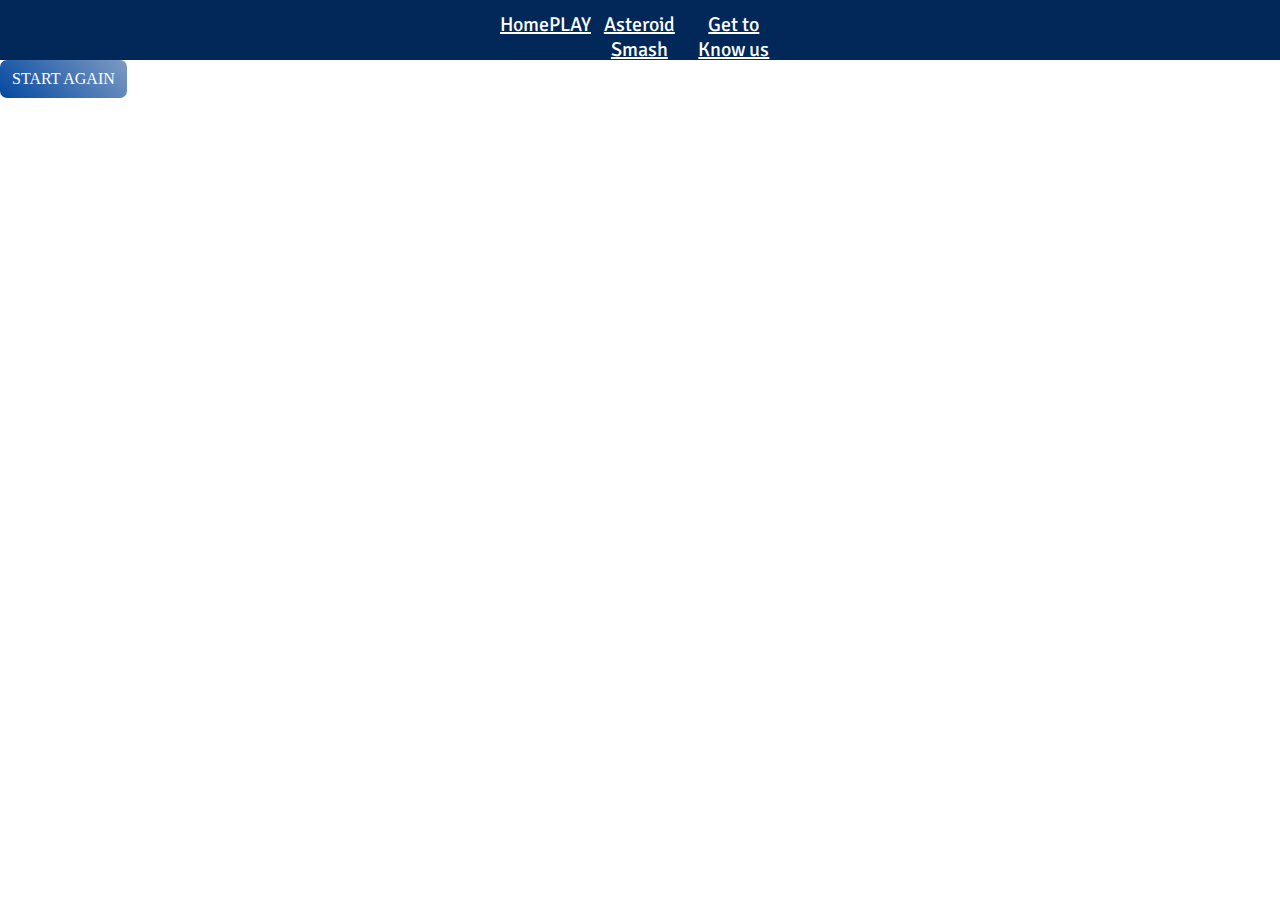
<file: GAMEOVER.html>
<!DOCTYPE html>
<html>
  <head>
    <title>game over, start again?</title>
    <link href="https://fonts.googleapis.com/css2?family=Signika:wght@700&display=swap" rel="stylesheet">
    <link rel="stylesheet" href="style.css">
  </head>

  <header class="links">
    <div class="textos-links">
      <a href="index.html">Home</a>
      <a href="">PLAY</a>
      <a href="AsteroidSmash.html">Asteroid Smash</a>
      <a href="GetToKnowUs.html">Get to Know us</a>
  </div>
  </header>

  <a href="PLAY.html" class="cta">START AGAIN</a>


 
   </html>
</file>
<file: style.css>
*{
    margin: 0;
    padding: 0;
    box-sizing: border-box;
}

html{
    scroll-behavior: smooth;
}

.BODYINDEX{
    font-family: 'Raleway', sans-serif;
    background-color: #ffffff;
}

/*------------------------------------------------------*/

.links{
    background-color: #022859;
    background-position: center;
    flex-direction: row;
    background-attachment: fixed;
}

.textos-links{
    height: 60px;
    color: #fff;
    display: flex;
    flex-direction: row;
    text-align: center;
    display: flex;
    font-family: 'Raleway', sans-serif;
    font-size: 20px;
    justify-content:space-between;
    padding-top: 12px;
    padding-left: 500px;
    padding-right: 500px;
    font-family: 'Signika', sans-serif;
  
}

/*------------------------------------------------------*/

.hero{
    background-image: linear-gradient(#79b2fd 5%, #022859 80%);
    width: 100%;
    height: 650px;
    background-repeat: no-repeat;
    background-size: cover;
    background-position: center;
    background-attachment: fixed;
    position: relative;
    overflow: hidden;
    flex-direction: column;
}

.textos-hero{
    height: 500px;
    color: #fff;
    display: flex;
    flex-direction: column;
    justify-content: center;
    align-items: center;
    text-align: center;
    padding-top: 20px;
}

.textos-links a{
    color: #fff;
    flex-direction: column;
    justify-content: center;
    align-items:center;
    text-align: center;
    justify-content:center;
}

.textos-hero h1{
    font-size: 70px;
    flex-direction: column;
    font-family: 'PT Sans Narrow', sans-serif;
    padding-left: -5px

}

.textos-hero p{
    font-size: 35px;
    margin-bottom: 20px;
    font-family: 'Outfit', sans-serif;
}

.textos-hero a{
    display: inline-block;
    text-decoration: none;
    padding: 10px 12px;
    background: #519bfb;
    border-radius: 8px;
    border-radius: #fff;
    flex-direction: row;
    text-align: center;
    font-family: 'Outfit', sans-serif;
    font-size: 18px;
}

.svg-hero{
    position: absolute;
    bottom: 0;
    left: 0;
    width: 100%;
    
}

/*------------------------------------------------------*/

.contenedor,
.wave-contenedor{
    width: 90%;
    max-width: 1000px;
    overflow: hidden;
    margin: auto;
    padding: 0 0 80px 0;
    
}

/*------------------------------------------------------*/

.contenedor{
    padding: 70px 0;
    font-size: medium;
    text-align: center;
}

.contenedor h2{
    font-size: 43px;
    text-align: center;
    font-family: 'Signika', sans-serif;
}

.titulo{
    font-weight: 300;
    font-size: 60px;
    color: rgb(14, 38, 38) ;
    text-align: center;
    margin-bottom: 30px;
}

.titulo.left{
    text-align: left;
}

.titulo.right{
    text-align: right;
}

.website{
    display: flex;
    justify-content: space-between;
}

.website img{
    width: 48%;
}

.website .contenedor-textos-main{
    width: 40%;
}

.parrafo{
    text-align: justify;
    margin-bottom: 20px;
}

/*------------------------------------------------------*/

.cta{
    display: inline-block;
    text-decoration: none;
    background-image: linear-gradient(45deg, #0448a1 0%, #7c9ac2 99%, #519bfb 100%);
    padding: 10px 12px;
    border-radius: 7px;
    color: #fff
}

/*------------------------------------------------------*/

.info{
    background: #022859;
    color: #fff;
    border-width: 2px;
    border-color: #022859;
}

.info-pt2{
    background: #022859;
    color: #fff;
    border-width: 2px;
    border-color: #022859;
    border-width: 2px;
    height: 70px;
}

.contenedor p{
    font-size: 20px;
}



/*------------------------------------------------------*/

.content-cards{
    display: flex;
    width: 100%;
    justify-content: space-evenly;
    flex-wrap: wrap;
}

.card{
    width: 30%;
    text-align: center;
    height: 300px;
    box-shadow: 0 0 3px 0 rgba(0, 0, 0, .5);
    transform: scale(1);
    transition: transform 0.6s;
}

.card:hover{
    box-shadow: 0 0 6px 0 rgba(0, 0, 0, .5);
    transform: scale(1.03);
    cursor: pointer;
}

.card i{
    margin: 30px 0 20px 0;
    color: #022859;
    font-size: 50px;
}

.card p{
    font-weight: 300;
    font-size: 25px;
    margin-bottom: 10px;
}

.cards h2{
    font-family: 'PT Sans Narrow', sans-serif;
    font-size: 60px;
    padding-bottom: 15px;
}

/*------------------------------------------------------*/


/*------------------------------------------------------*/

.last-section{
    display: flex;
    flex-wrap: wrap;
    justify-content: space-between;
    padding-bottom: 10px;
}

.last-section img{
    width: 48%;
}

.last-section .contenedor-textos-main{
    width: 40%;
}

/*------------------------------------------------------*/

footer{
    background: #7c9ac2;
    color: #fff;
}

.form{
    display: flex;
    flex-wrap: wrap;
    justify-content: space-between;
}

.input{
    background: transparent;
    border:0;
    border: #fff;
    outline: none;
    border: 1px solid #fff;
    padding: 20px 10px;
}

.input::placeholder{
    color: #fff;
    font-family: 'raleway', 'sans-serif';
}

input[type="text"],
input[type="email"]{
    display: inline-block;
    width: 49%;
    margin-bottom: 20px;
}

.form textarea{
    width: 100%;
    margin-bottom: 15px;
}

input[type="submit"]{
    width:120px;
    text-align: center;
    padding: 14px 0;
}

input[type="submit"]:hover{
    cursor:pointer;
    color: tomato;
    background-color: #fff;

}
/*--------------------------------------------------------------*/

.galeria {
    display: flex;
    align-items: center;
    justify-content: center;
    min-height: 60vh;
    background: #ffffff;
}

.wrapper{
    max-width: 1200px ;
}

.wrapper .carousel{
    font-size: 0px;
    white-space: nowrap;
    cursor: pointer;
    overflow: hidden ;
}

.carousel img{
    height: 250px;
    width: calc(100% / 3) ;
    object-fit: cover;
    margin-left: 14px;
}

.carousel img:first-child{
    margin-left: 0px;
}

.wrapper h1{
    font-family: 'PT Sans Narrow', sans-serif;
    font-size: 60px;
    text-align: center;
    padding-bottom: 15px;
}

/*--------------------------------------------------------------*/
/* Get To Know Us */
.BODYGTKU{
    overflow: hidden;
}

.containerGTKU{
    max-width: 950px;
    background-color: #7c9ac2;
    width: 100%;
    padding: 40px 0;
    overflow-x: hidden;
    padding-bottom: 270px;
}

.containerGTKU .main-card-gtku{
    width: 200%;
    background: #7c9ac2;
    display: flex;
}

.titulogtku h1{
    text-align: center;
    padding-top: 25px;
    background: #7c9ac2;
    font-family: 'PT Sans Narrow', sans-serif;
    font-size: 60px;
}

.details-gtku p{
    font-family: 'Outfit', sans-serif;
    font-size: 15px;
    padding-top: 6px;
}

.details-gtku{
    display:block;
    justify-content:space-between;
    padding: 5px;
    
}

.SECTIONGTKU{
    min-height: 100vh;
    width: 100%;
    display: flex;
    align-items: center;
    justify-content: center;
    background: #7c9ac2;
}

.cards-gtku{
    align-items: center;
    justify-content: center;
}

.main-card-gtku{
    display: flex;
    padding-right: 55px;
}

.main-card-gtku .cards-gtku{
    width: calc(100% / 2 - 10px);
    display: flex;
    justify-content: space-between;
    margin: 0 20px;
}

.main-card-gtku .cards-gtku .card-gtku{
    background: #ffffff;
    width: calc(100% / 3 - 10px);
    padding: 30px;
    border-radius: 24px;
}

.cards-gtku .card-gtku .contenido-gtku{
    display:flex;
    flex-direction: column;
    justify-content: center;
    align-items: center;
    text-align: center;
}

.cards-gtku .card-gtku .contenido-gtku .img-gtku{
    height:130px;
    width: 130px;
    margin-bottom: 24px;
    background:#033E8C;
    padding: 3px;
    border-radius: 50%;
}

.card-gtku .contenido-gtku .img-gtku img{
    height: 100%;
    width: 100%;
    object-fit:cover;
    border-radius: 50%;
    border: 3px solid #ffffff;
}

.card-gtku .contenido-gtku .details-gtku .name-gtku{
    font-size: 20px;
    font-weight: 500;
}

.card-gtku .contenido-gtku .details-gtku .job-gtku{
    font-size: 20px;
    color:#5ba1fb;
}

.card-gtku .contenido-gtku .media-icons-gtku{
    display: flex;
    margin-top: 10px;
}

.card-gtku .contenido-gtku .media-icons-gtku a{
    height: 35px;
    width: 35px;
    color: #ffffff;
    background: #5ba1fb;
    margin: 0 4px;
    border-radius: 50%;
    text-align: center;
    line-height: 33px;
    font-size: 14px;
    border: 2px solid transparent;
    transition: all 0.4s ease;
}

.contenido-gtku .media-icons-gtku a:hover{
    border-color: #5ba1fb;
    color:#5ba1fb;
    background: #ffffff;
}

/*--------------------------------------------------------------*/
/* PLAY */
.BODYPLAY{
    background-color: #b2d3fe;
}
.titulo-Juego {
    text-align: center;
    font-size: 55px;
    padding-bottom: 10px;
    padding-top: 10px;
}

.contenido-Juego {
    text-align: center;
    font-size: 25px;
}
/*--------------------------------------------------------------*/


/*--------------------------------------------------------------*/
/* Asteroid Smash*/
.BODYASS{
   overflow-x: hidden;
}

.section-ass{
    background-color: #ffffff;
    margin: 0;
    overflow: hidden;
    padding-top: 10px;
}

.banner1, .banner2, .banner3, .banner4{
    height: 90%;
    width: 90%;
    position: absolute;
    left: 180px;
    top: 60px;
    padding-top: 35px;
    padding-bottom: 25px;
}

.img-banner{
    width: 672px;
    height: 1200px;
    position:relative;
    left: 50%;
    top:50%;
    transform: translate(-50%, -50%);
    padding-bottom: 25px;
}

.text-boxass{
    width: 500px;
    position: absolute;
    top: 200px;
    left: 30px;
    color: #fff;
    animation: textup 12s linear infinite;
    transform: translateY(100px);
}

.text-boxass h1{
    margin-bottom: 40px;
    font-family: 'PT Sans Narrow', sans-serif;
    font-size: 60px;
}

.text-boxass p{
    font-size: 20px;
    line-height: 18px;
    margin-top: 80px;
    font-family: 'Outfit', sans-serif;
    
}

.text-boxass span{
    background: #7c9ac2;
    height: 3px;
    width: 130px;
    position: absolute;
    left:0;
}

.banner1{
    animation: slide1 12s linear infinite;
}
.banner2{
    animation: slide2 12s linear infinite;
}
.banner3{
    animation: slide3 12s linear infinite;
}
.banner4{
    animation: slide4 12s linear infinite;
}
@keyframes slide1{
    0%{
        visibility: visible;
    }
    25%{
        visibility: hidden;
    }
    50%{
        visibility: hidden;
    }
    75%{
        visibility: hidden;
    }
    100%{
        visibility: visible;
    }
}
@keyframes slide2{
    0%{
        visibility: hidden;
    }
    25%{
        visibility: hidden;
    }
    50%{
        visibility: visible;
    }
    75%{
        visibility: hidden;
    }
    100%{
        visibility: hidden;
    }
}
@keyframes slide3{
    0%{
        visibility: hidden;
    }
    25%{
        visibility: hidden;
    }
    50%{
        visibility: hidden;
    }
    75%{
        visibility: visible;
    }
    100%{
        visibility: hidden;
    }
}
@keyframes slide4{
    0%{
        visibility: hidden;
    }
    25%{
        visibility: hidden;
    }
    50%{
        visibility: hidden;
    }
    75%{
        visibility: hidden;
    }
    100%{
        visibility: visible;
    }
}

@keyframes textup{
    10%{
        transform: translateY(0px);
    }
    100%{
        transform: translateY(0px);
    }
}

.text-boxass1{
    animation-delay: 0s;
}
.text-boxass2{
    animation-delay: 3s;
}
.text-boxass3{
    animation-delay: 6s;
}
.text-boxass4{
    animation-delay: 9s;
}

.footerdelass{
    padding-top: 1250px;
}
/*--------------------------------------------------------------*/

.BODYSTART{
    background-image: url("imagenes/fondo.png");
    background-repeat: no-repeat;
    background-size: cover;
    height: 100vh;
    width: 100vw;
    overflow: hidden;
}

.BOTONSTART{
    text-align: center;
    padding-top: 70px;
}

.content-cards{
    display: flex;
    width: 100%;
    justify-content: space-evenly;
    flex-wrap: wrap;
}

.titulo-cards-start {
    text-align: center;
    padding-top: 40px;
}

.cards-contenedor-start h3{
    color: antiquewhite;
    font-family:'Trebuchet MS', 'Lucida Sans Unicode', 'Lucida Grande', 'Lucida Sans', Arial, sans-serif;
}

.cards-contenedor-start h2{
    color: antiquewhite;
    font-family:'Trebuchet MS', 'Lucida Sans Unicode', 'Lucida Grande', 'Lucida Sans', Arial, sans-serif;
}

.cards-contenedor-start p{
    color: antiquewhite;
    font-family:'Trebuchet MS', 'Lucida Sans Unicode', 'Lucida Grande', 'Lucida Sans', Arial, sans-serif;
}

.cards-contenedor-start i{
    color: antiquewhite;
} 

.card-start{
    width: 30%;
    text-align: center;
    height: 300px;
    box-shadow: 0 0 3px 0 rgba(0, 0, 0, .5);
    transform: scale(1);
    transition: transform 0.6s;
}

.card-start:hover{
    box-shadow: 0 0 6px 0 rgba(0, 0, 0, .5);
    transform: scale(1.03);
    cursor: pointer;
}

.card-start i{
    margin: 30px 0 20px 0;
    color: #022859;
    font-size: 50px;
}

.card-start p{
    font-weight: 300;
    font-size: 25px;
    margin-bottom: 10px;
    font-family:'Trebuchet MS', 'Lucida Sans Unicode', 'Lucida Grande', 'Lucida Sans', Arial, sans-serif;
}

.cards-contenedor-start h2{
    font-family: 'PT Sans Narrow', sans-serif;
    font-size: 60px;
    padding-bottom: 15px;
}

.cta2{
    padding-top: 7px;
    display: inline-block;
    text-decoration: none;
    background-image: linear-gradient(45deg, #0448a1 0%, #7c9ac2 99%, #519bfb 100%);
    padding: 19px 38px;
    border-radius: 7px;
    color: #fff;
    font-family:'Trebuchet MS', 'Lucida Sans Unicode', 'Lucida Grande', 'Lucida Sans', Arial, sans-serif;
    font-size: 35px
}

.cta2 a{
    font-family:'Trebuchet MS', 'Lucida Sans Unicode', 'Lucida Grande', 'Lucida Sans', Arial, sans-serif;
    font-size:larger
}
</file>
